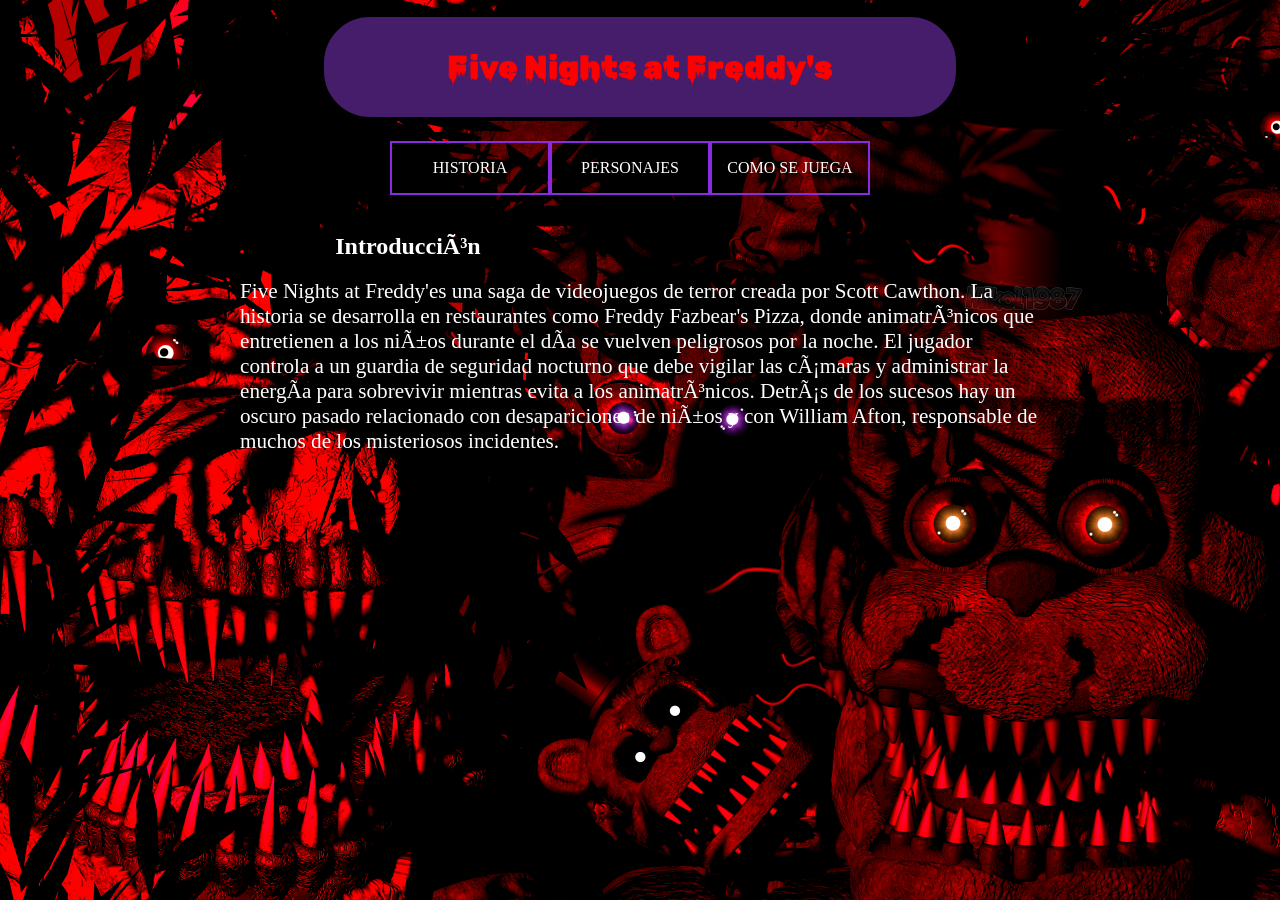
<file: index.html>
<!DOCTYPE html>
<html>
<head>
    <title>Five Nights at Freddy's</title>
    <link rel="stylesheet" href="css/style.css">
    <link rel="stylesheet" href="fonts/KumarOneOutline-Regular.ttf">
    <link href="https://fonts.googleapis.com/css2?family=Rubik+Wet+Paint&display=swap" rel="stylesheet">
    <link rel="icon" type="image/x-icon" href="images/icono.webp">
    <meta content="charset=UTF-8">
</head>
<body>
    <h1>Five Nights at Freddy's </h1>
    <ul>
        <a href="historia.html"><li>HISTORIA</li></a>
        <a href="personajes.html"><li>PERSONAJES</li></a>
        <a href="comojugar.html"><li>COMO SE JUEGA</li></a>
    </ul>
    <br><br><br><br>
    <h2>Introducción</h2>
    <div><div>Five Nights at Freddy'es una saga de videojuegos de terror creada por Scott Cawthon. La historia se desarrolla en restaurantes como Freddy Fazbear's Pizza, donde animatrónicos que entretienen a los niños durante el día se vuelven peligrosos por la noche.
    El jugador controla a un guardia de seguridad nocturno que debe vigilar las cámaras y administrar la energía para sobrevivir mientras evita a los animatrónicos. Detrás de los sucesos hay un oscuro pasado relacionado con desapariciones de niños y con William Afton, responsable de muchos de los misteriosos incidentes.</div></div>
    <br>
<iframe width="560" height="315" src="https://www.youtube.com/embed/HrfHdWRJbQo?si=1VW-_4_yAhLbqFNM" title="YouTube video player" frameborder="0" allow="accelerometer; autoplay; clipboard-write; encrypted-media; gyroscope; picture-in-picture; web-share" referrerpolicy="strict-origin-when-cross-origin" allowfullscreen></iframe>
</body>
</html>
</file>
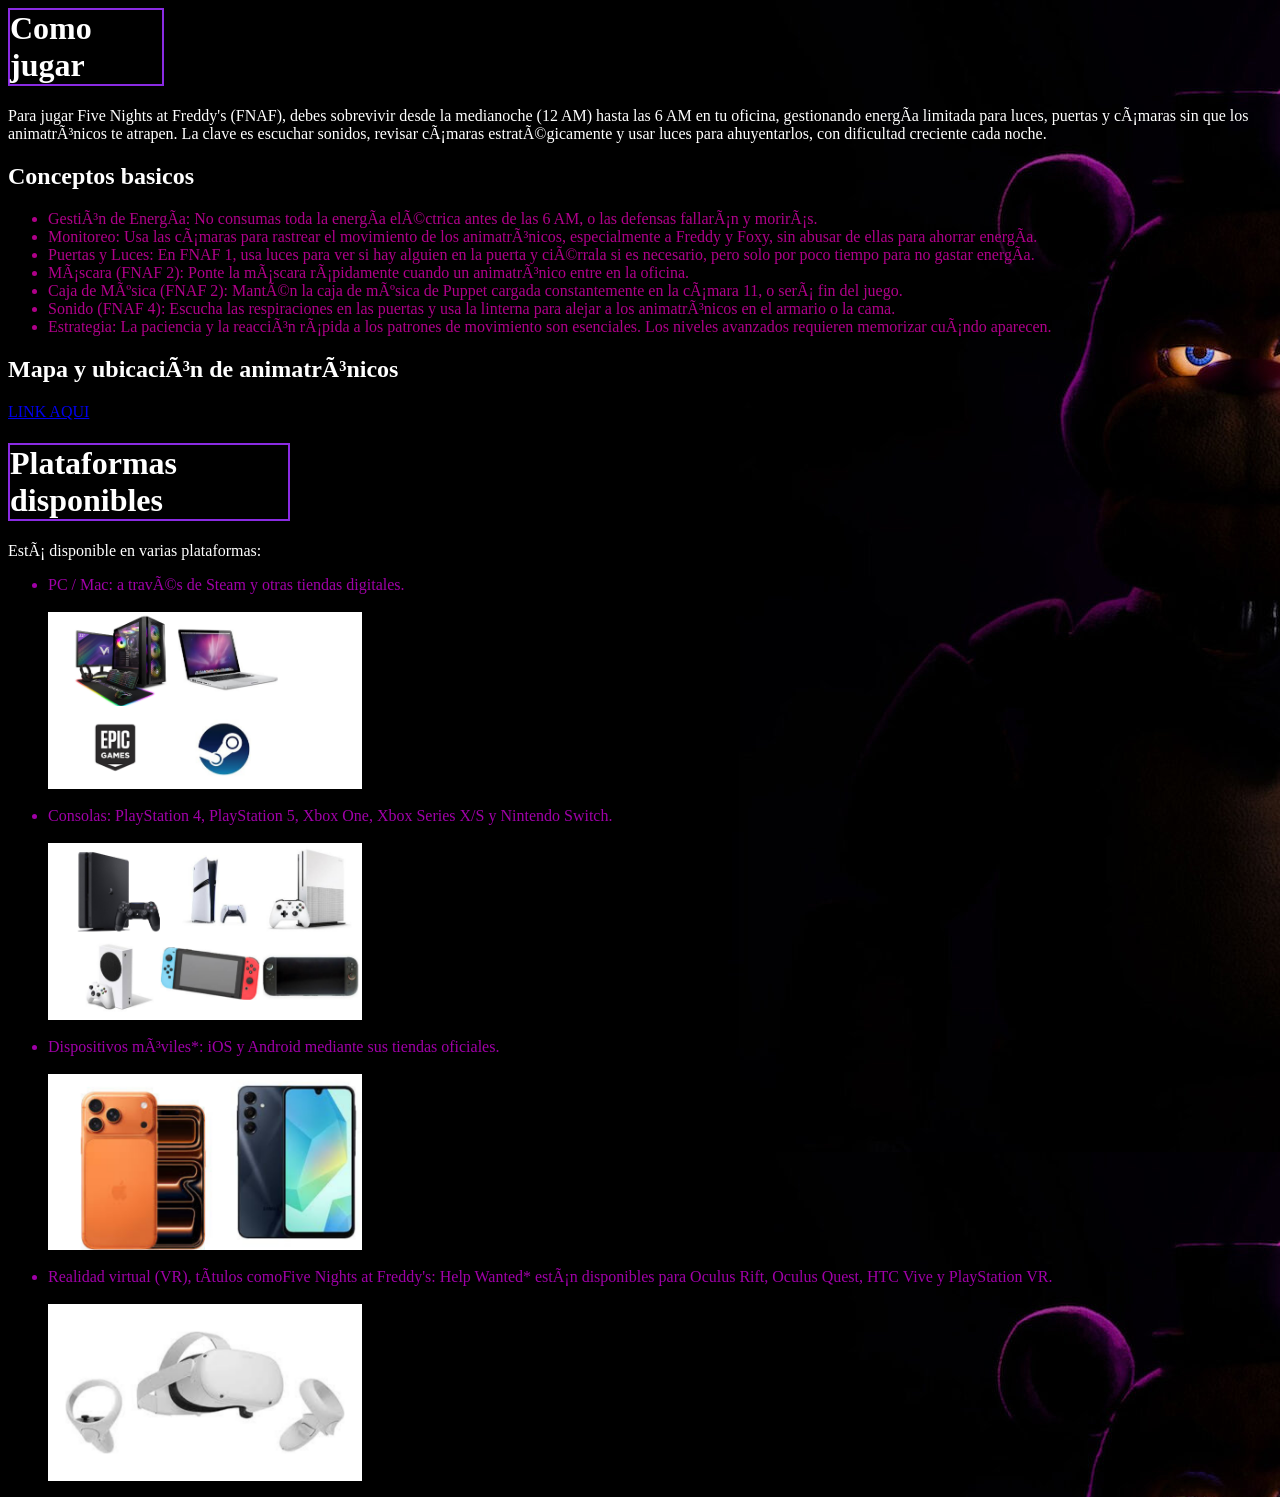
<file: comojugar.html>
<html>
    <head>
        <title>Como jugar</title>
        <link rel="stylesheet" href="css/style4.css">
        <link rel="icon" type="image/x-icon" href="images/icono4.jpg">
        <meta content="charset=UTF-8"> 
    </head>
    <body>
        <h1 class="ma">Como jugar</h1>
        <p>Para jugar Five Nights at Freddy's (FNAF), debes sobrevivir desde la medianoche (12 AM) hasta las 6 AM en tu oficina, gestionando energía limitada para luces, puertas y cámaras sin que los animatrónicos te atrapen. La clave es escuchar sonidos, revisar cámaras estratégicamente y usar luces para ahuyentarlos, con dificultad creciente cada noche. </p>
        <h2>Conceptos basicos</h2>
        <ul class="p">
            <li>Gestión de Energía: No consumas toda la energía eléctrica antes de las 6 AM, o las defensas fallarán y morirás.</li>
            <li>Monitoreo: Usa las cámaras para rastrear el movimiento de los animatrónicos, especialmente a Freddy y Foxy, sin abusar de ellas para ahorrar energía.</li>
            <li>Puertas y Luces: En FNAF 1, usa luces para ver si hay alguien en la puerta y ciérrala si es necesario, pero solo por poco tiempo para no gastar energía.</li>
            <li>Máscara (FNAF 2): Ponte la máscara rápidamente cuando un animatrónico entre en la oficina.</li>
            <li>Caja de Música (FNAF 2): Mantén la caja de música de Puppet cargada constantemente en la cámara 11, o será fin del juego.</li>
            <li>Sonido (FNAF 4): Escucha las respiraciones en las puertas y usa la linterna para alejar a los animatrónicos en el armario o la cama.</li>
            <li>Estrategia: La paciencia y la reacción rápida a los patrones de movimiento son esenciales. Los niveles avanzados requieren memorizar cuándo aparecen.</li>
        </ul>
        <h2>Mapa y ubicación de animatrónicos</h2>
        <a href="https://freddy-fazbears-pizza.fandom.com/es/wiki/Mapa:Mapa_de_Five_Nights_at_Freddy's?" target="_blank">LINK AQUI</a>
        <h1 class="me">Plataformas disponibles</h1>
        <p>Está disponible en varias plataformas:</p>
        <ul class="n">
            <li>PC / Mac: a través de Steam y otras tiendas digitales.</li>
            <br>
            <img src="images/1.png" alt="">
            <br><br>
            <li>Consolas: PlayStation 4, PlayStation 5, Xbox One, Xbox Series X/S y Nintendo Switch.</li>
            <br>
            <img src="images/2.png" alt="">
            <br><br>
            <li>Dispositivos móviles*: iOS y Android mediante sus tiendas oficiales.</li>
            <br>
            <img src="images/3.png" alt="">
            <br><br>
            <li>Realidad virtual (VR), títulos comoFive Nights at Freddy's: Help Wanted* están disponibles para Oculus Rift, Oculus Quest, HTC Vive y PlayStation VR.</li>
            <br>
            <img src="images/4.png" alt="">
        </ul>
    </body>
</html>
</file>
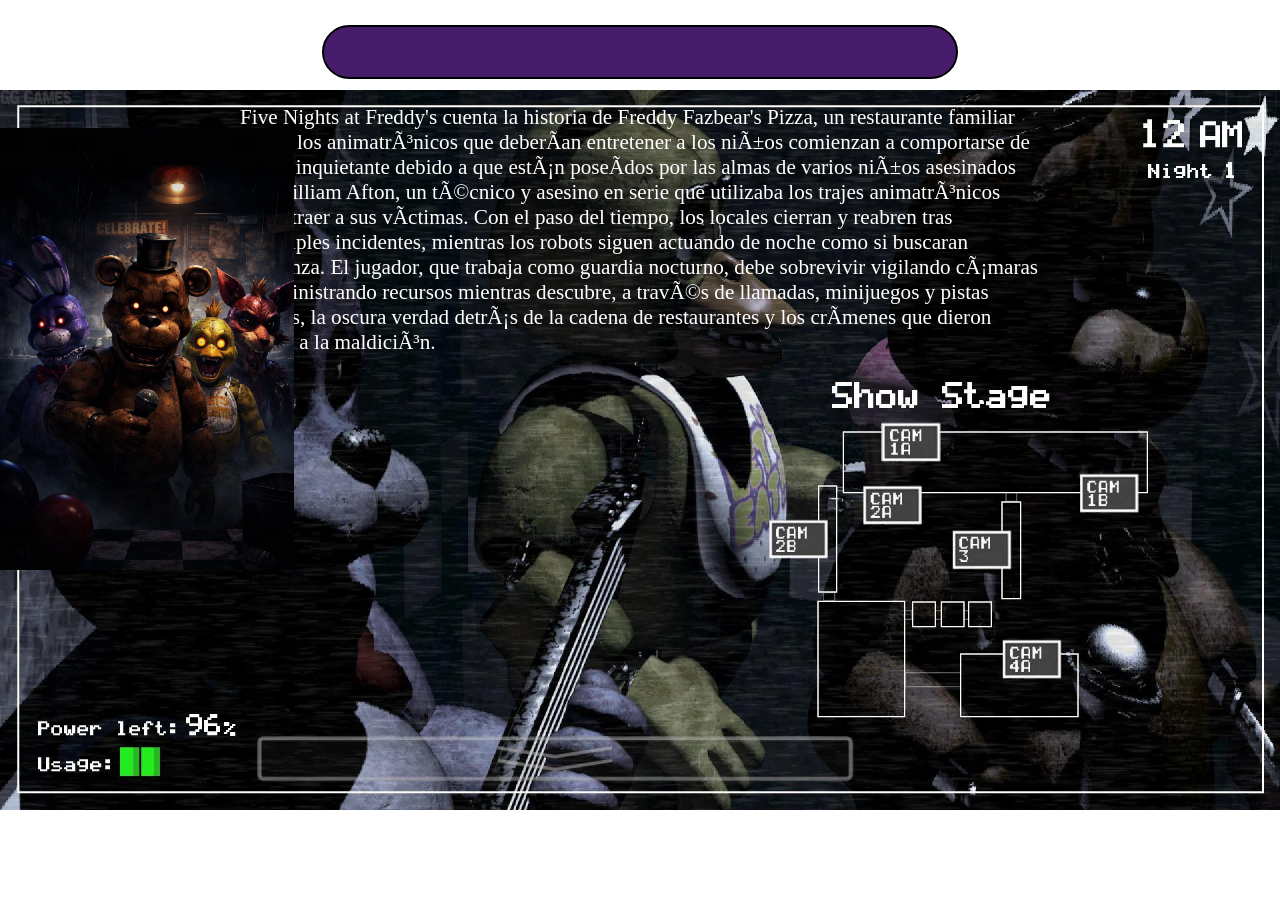
<file: historia.html>
<html>
    <head>
        <title>Historia</title>
        <link rel="stylesheet" href="css/style2.css">
        <link rel="stylesheet" href="fonts/KumarOneOutline-Regular.ttf">
        <link href="https://fonts.googleapis.com/css2?family=Kumar+One+Outline&display=swap" rel="stylesheet">
        <link rel="icon" type="image/x-icon" href="images/icono3.jpg">
        <meta content="charset=UTF-8">
    </head>
    <body>
        <h1>Historia</h1>
        <div><div>Five Nights at Freddy's cuenta la historia de Freddy Fazbear's Pizza, un restaurante familiar donde los animatrónicos que deberían entretener a los niños comienzan a comportarse de forma inquietante debido a que están poseídos por las almas de varios niños asesinados por William Afton, un técnico y asesino en serie que utilizaba los trajes animatrónicos para atraer a sus víctimas. Con el paso del tiempo, los locales cierran y reabren tras múltiples incidentes, mientras los robots siguen actuando de noche como si buscaran venganza. El jugador, que trabaja como guardia nocturno, debe sobrevivir vigilando cámaras y administrando recursos mientras descubre, a través de llamadas, minijuegos y pistas ocultas, la oscura verdad detrás de la cadena de restaurantes y los crímenes que dieron origen a la maldición.
        </div></div>
        <img src="images/Five_Nights_at_Freddys.png" class="night">
    </body>
</html>
</file>
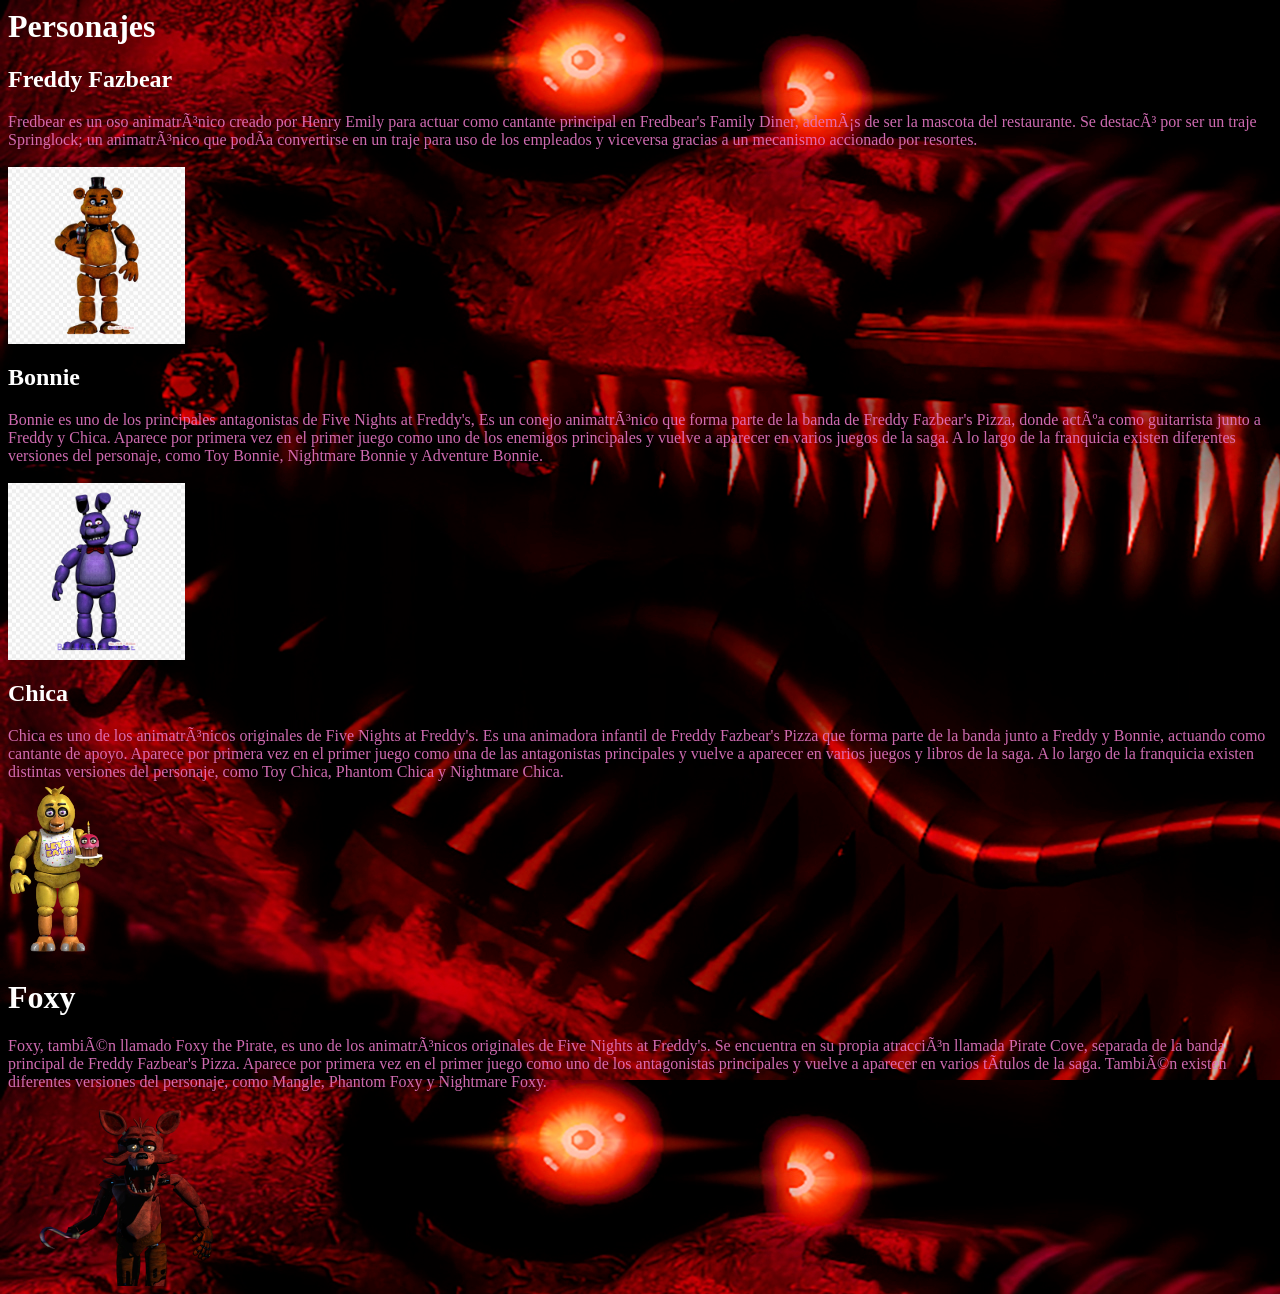
<file: personajes.html>
<html>
    <head>
        <title>Personajes</title>
        <link rel="stylesheet" href="css/style3.css">
        <link rel="icon" type="image/x-icon" href="images/icono2.jpg">
        <meta content="charset=UTF-8">
    </head>
    <body>
        <h1>Personajes</h1>
        <h2>Freddy Fazbear</h2>
        <div><div>Fredbear es un oso animatrónico creado por Henry Emily para actuar como cantante principal en Fredbear's Family Diner, además de ser la mascota del restaurante.
        
        Se destacó por ser un traje Springlock; un animatrónico que podía convertirse en un traje para uso de los empleados y viceversa gracias a un mecanismo accionado por resortes.</div></div>
        <brr><br>
        <img src="images/F.jpeg" alt="">
        <h2>Bonnie</h2>
        <div><div>Bonnie es uno de los principales antagonistas de Five Nights at Freddy's, Es un conejo animatrónico que forma parte de la banda de Freddy Fazbear's Pizza, donde actúa como guitarrista junto a Freddy y Chica.
        
        Aparece por primera vez en el primer juego como uno de los enemigos principales y vuelve a aparecer en varios juegos de la saga. A lo largo de la franquicia existen diferentes versiones del personaje, como Toy Bonnie, Nightmare Bonnie y Adventure Bonnie.</div></div>
        <br>
        <img src="images/bonnie.jpeg" alt="">
        <h2>Chica</h2>
        <div><div>Chica es uno de los animatrónicos originales de Five Nights at Freddy's. Es una animadora infantil de Freddy Fazbear's Pizza que forma parte de la banda junto a Freddy y Bonnie, actuando como cantante de apoyo.
        
        Aparece por primera vez en el primer juego como una de las antagonistas principales y vuelve a aparecer en varios juegos y libros de la saga. A lo largo de la franquicia existen distintas versiones del personaje, como Toy Chica, Phantom Chica y Nightmare Chica.</div></div>
        <img src="images/chica.webp" alt="">
        <br>
        <h1>Foxy</h1>
        <div><div>Foxy, también llamado Foxy the Pirate, es uno de los animatrónicos originales de Five Nights at Freddy's. Se encuentra en su propia atracción llamada Pirate Cove, separada de la banda principal de Freddy Fazbear's Pizza.

        Aparece por primera vez en el primer juego como uno de los antagonistas principales y vuelve a aparecer en varios títulos de la saga. También existen diferentes versiones del personaje, como Mangle, Phantom Foxy y Nightmare Foxy.</div></div>
        <br>
        <img src="images/Foxy.webp" alt="">
    </body>
</html>
</file>
<file: css/style.css>
h1{
    color: rgb(255, 0, 0);
    background-color: rgb(69, 29, 106);
    text-align: center;
    width: 50%;
    margin: 1% auto;
    border: 4px solid black;
    height: 100px;
    line-height: 100px;
    transition: 2s;
    border-radius: 50px;
      font-family: "Rubik Wet Paint", system-ui;
  font-weight: 400;
  font-style: normal;
}
h1:hover{
    background-color: rgb(24, 10, 134);
    font-size: 350%;
}
h2{
    color: white;
    width: 800px;
    text-align: center;
}
body{
    background-image: url(../images/five\ night\ rojo.png);
}
ul{
    margin: 20px auto;
    width: 500px;
    padding: 0;
}
li{
    color: white;
    width: 156px;
    float: left;
    list-style: none;
    text-align: center;
    border: 2px solid blueviolet;
    line-height: 50px;
}
div{
    color:white;
    width: 800px;
    margin: 10px auto;
    font-size: 115%;
}
iframe{
    margin-left: 33%;
}
</file>
<file: css/style4.css>
body{
    background-image: url(../images/animatronicos.jpg);
}
.ma{
    color: white;
    border: 2px solid blueviolet;
    width: 12%;
}
.me{
    color: white;
    border: 2px solid blueviolet;
    width: 22%;
}
h2{
    color: white;
}
p{
    color: white;
}
.p{
    color: rgb(176, 0, 138);
}
.n{
    color: rgb(160, 0, 168);
}
img{
    height: 20%;
}
</file>
<file: css/style2.css>
body{
    background-image: url(../images/camaras.webp);
    background-size: 100%;
  background-repeat: no-repeat;
  background-position: center;
}
h1{
    color: rgb(255, 0, 0);
    background-color: rgb(69, 29, 106);
    text-align: center;
    width: 50%;
    margin: 2% auto;
    border: 2px solid black;
    height: 50px;
    line-height: 60px;
    transition: 2s;
    border-radius: 50px;
      font-family: "Kumar One Outline", system-ui;
  font-weight: 400;
  font-style: normal;
}
div{
    color:white;
    width: 800px;
    margin: 10px auto;
    font-size: 115%;
}
.night{
    position: fixed;
    left: 0;
    top: 0;
    width: 23%;
    margin-top: 10%;
}
</file>
<file: css/style3.css>
body{
    background-image: url(../images/rojo.jpeg);
}
div{
    color: rgba(230, 118, 197, 0.896);
}
h1{
  color: white;
}
h2{
  color: white;
}
img{
  height: 20%;
}
</file>
